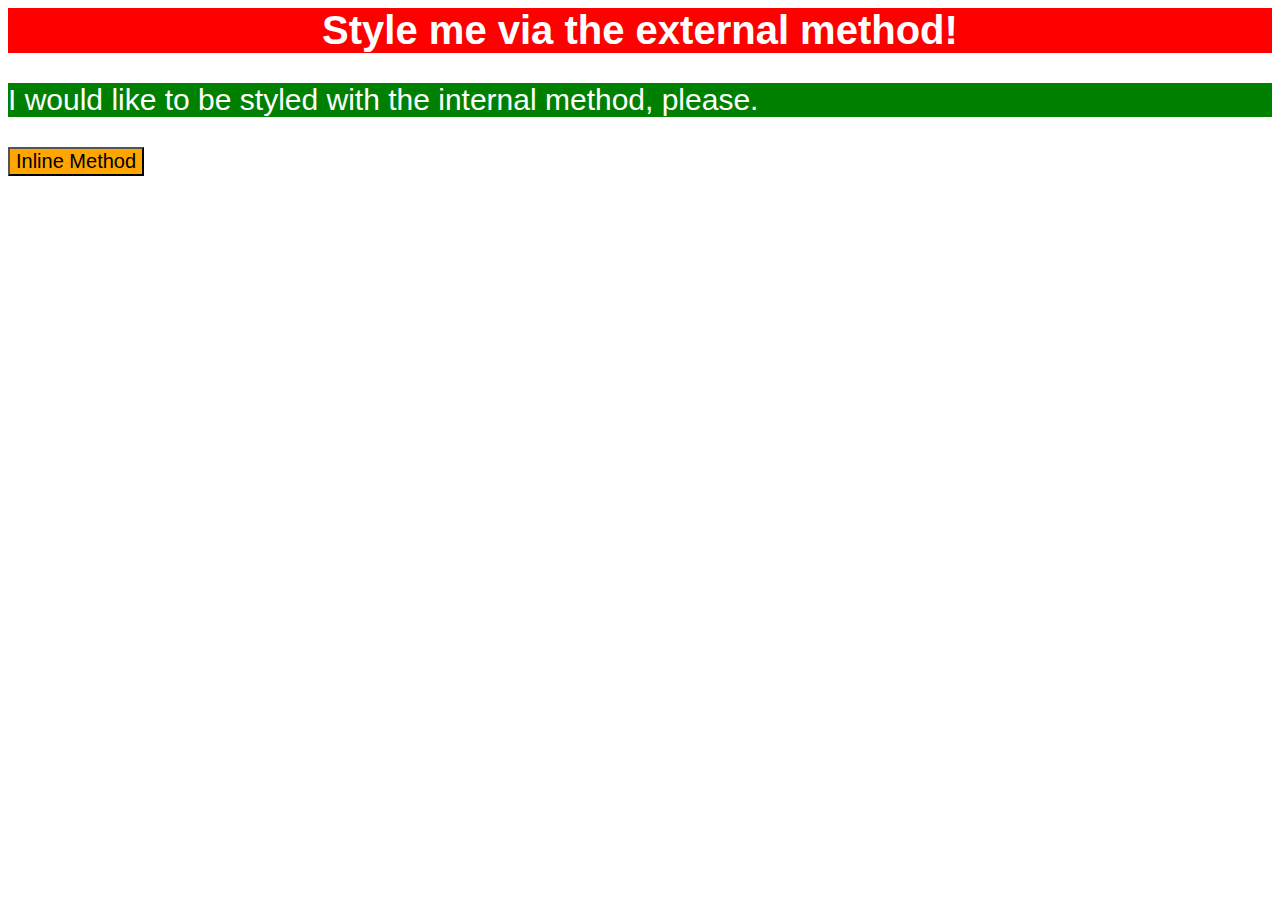
<file: foundations/01-css-methods/index.html>
<!DOCTYPE html>
<html lang="en">
  <head>
    <meta charset="UTF-8">
    <meta http-equiv="X-UA-Compatible" content="IE=edge">
    <meta name="viewport" content="width=device-width, initial-scale=1.0">
    <title>Methods for Adding CSS</title>
      <link rel="stylesheet" href="../01-css-methods/styles.css">

      <style>
        p {
          color: white;
          background-color: green;
          font-family: sans-serif;
          font-size: 30px;




        }


      </style>
  </head>
  <body>
    <div>Style me via the external method!</div>
    <p>I would like to be styled with the internal method, please.</p>
    <button style="color: black; background-color: orange; font-size: 20px;">Inline Method</button>
  </body>
</html>
</file>
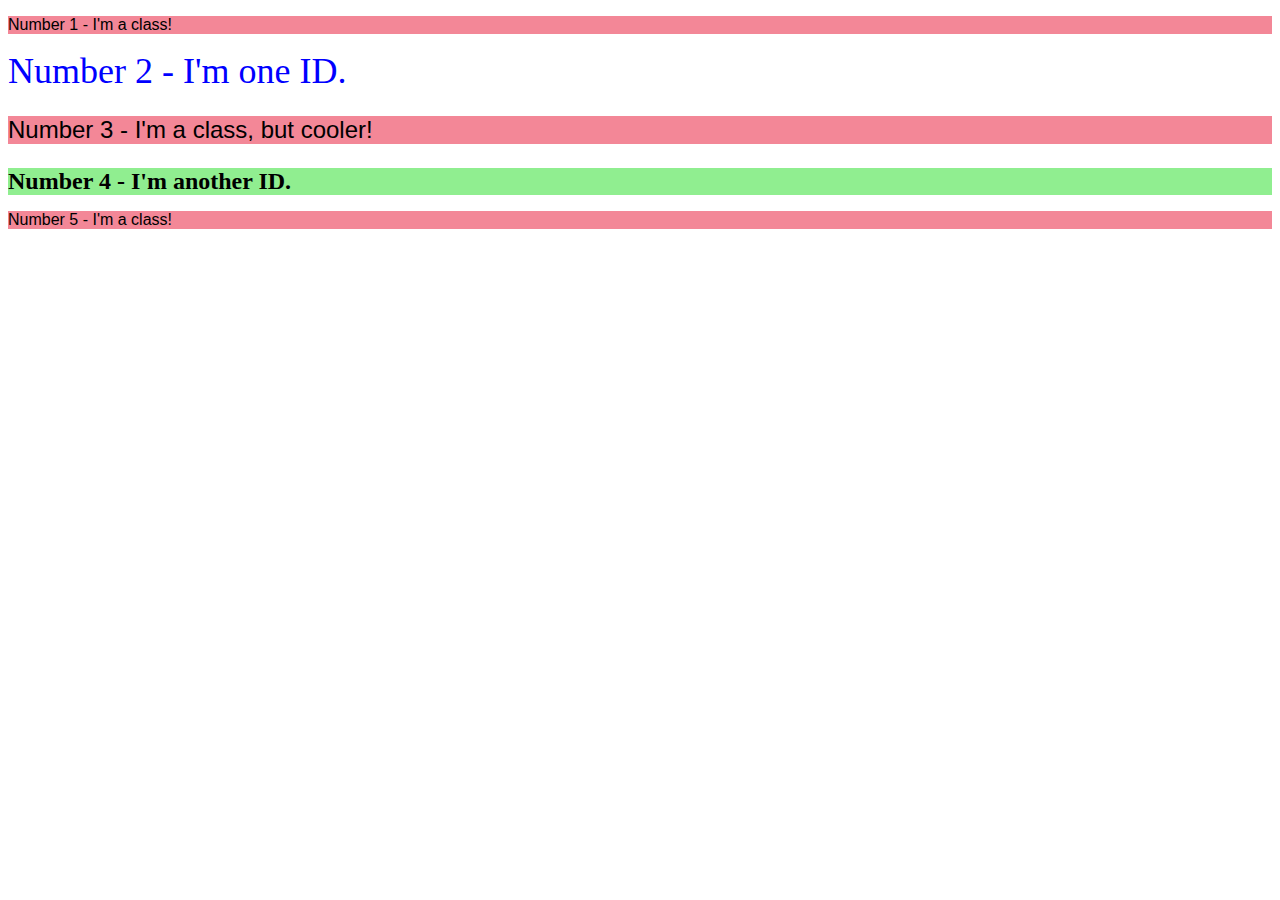
<file: foundations/02-class-id-selectors/index.html>
<!DOCTYPE html>
<html lang="en">
  <head>
    <meta charset="UTF-8">
    <meta http-equiv="X-UA-Compatible" content="IE=edge">
    <meta name="viewport" content="width=device-width, initial-scale=1.0">
    <title>Class and ID Selectors</title>
    <link rel="stylesheet" href="style.css">
  </head>
  <body>
    <p class="odd">Number 1 - I'm a class!</p>
    <div id="two">Number 2 - I'm one ID.</div>
    <p class="odd-font">Number 3 - I'm a class, but cooler!</p>
    <div id="four">Number 4 - I'm another ID.</div>
    <p class="odd">Number 5 - I'm a class!</p>
  </body>
</html>
</file>
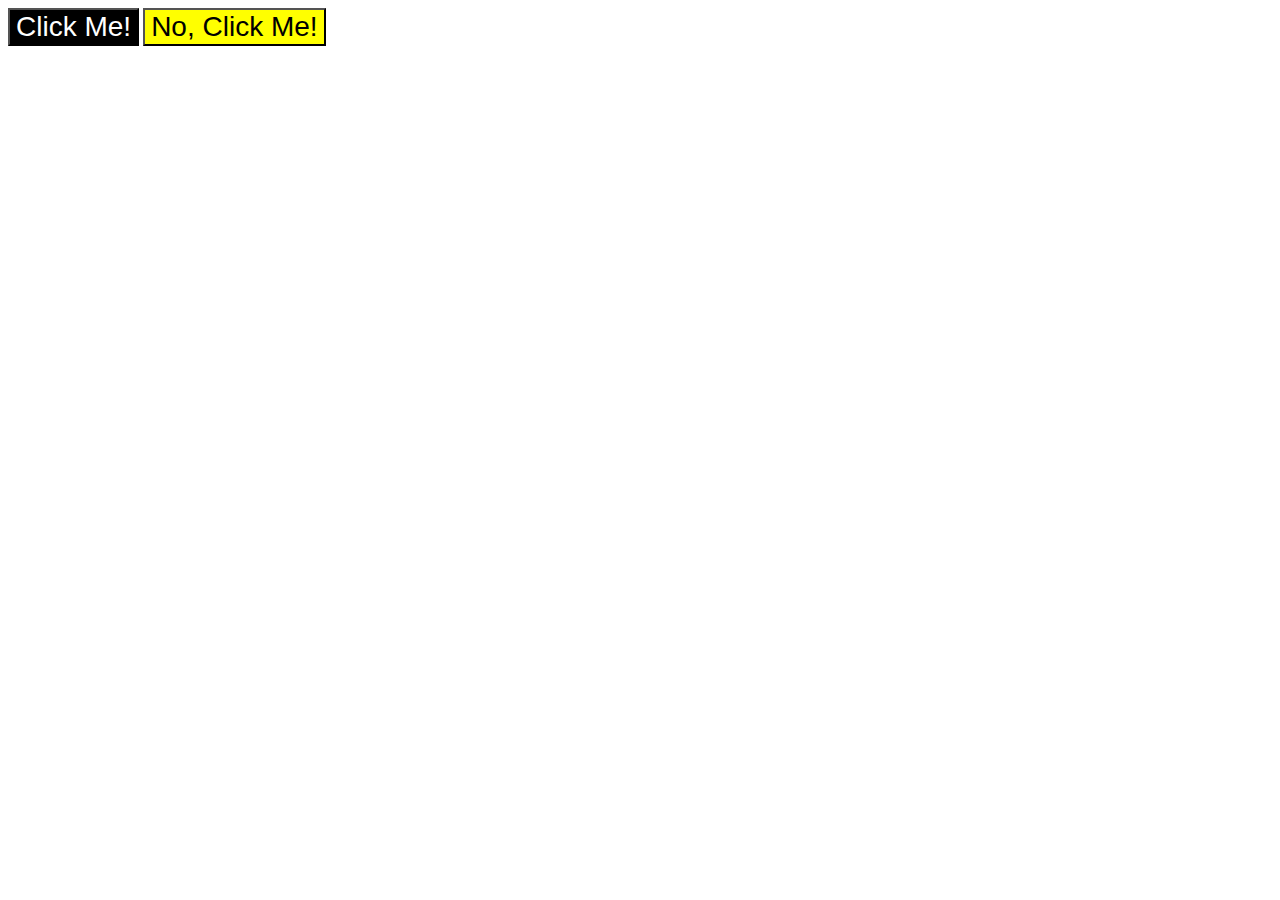
<file: foundations/03-grouping-selectors/index.html>
<!DOCTYPE html>
<html lang="en">
  <head>
    <meta charset="UTF-8">
    <meta http-equiv="X-UA-Compatible" content="IE=edge">
    <meta name="viewport" content="width=device-width, initial-scale=1.0">
    <title>Grouping Selectors</title>
    <link rel="stylesheet" href="style.css">
  </head>
  <body>
    <button class="Yes">Click Me!</button>
    <button class="No">No, Click Me!</button>
  </body>
</html>
</file>
<file: foundations/01-css-methods/styles.css>
div {
    color: white;
    background-color: red;
    text-align: center;
    font-size:40px;
    font-weight: 700;
    font-family: sans-serif;

}
</file>
<file: foundations/02-class-id-selectors/style.css>
p {
    background-color: rgb(243, 135, 151);
    font-family: Verdana, sans-serif;
    
}
.odd-font {
    font-size: 24px;
}

#two {
    color: blue;
    font-size: 36px;
}

#four {
    background-color: lightgreen;
    font-size: 24px;
    font-weight: bold;

}
</file>
<file: foundations/03-grouping-selectors/style.css>
.Yes,
.No {
    font-size: 28px;
    font-family: 'Helvetica', 'Times New Roman', 'sans-serif';
}
.Yes {
background-color: black;
color: white;
}

.No {

background-color: yellow;


}
</file>
